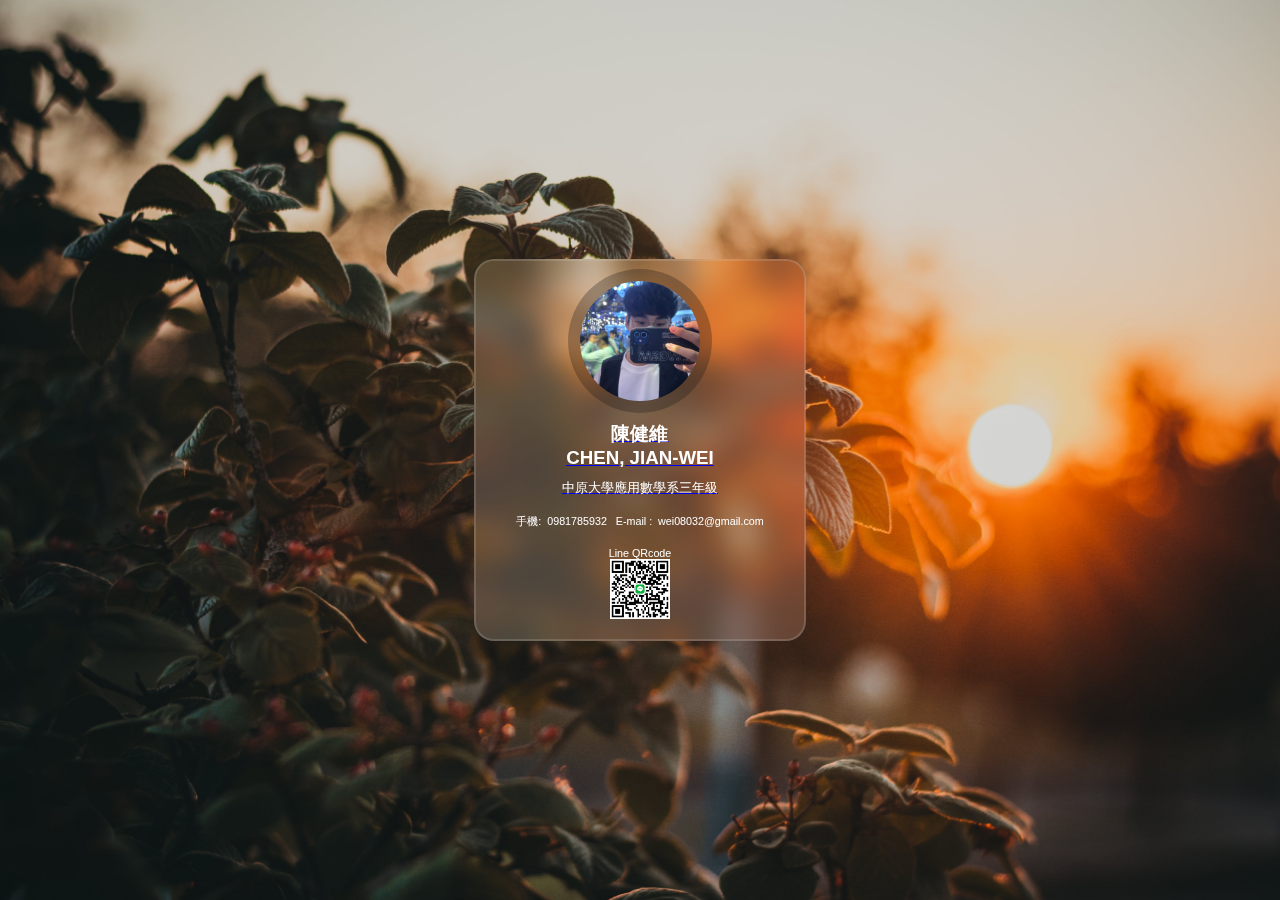
<file: index.html>
<!DOCTYPE html>
<html lang="en">

<head>
  <meta charset="UTF-8">
  <title>陳健維的個人名片</title>
  <link rel="stylesheet" href="個人名片(CSS).css">
</head>

<body background="bg個人名片.jpg" >
  <div class="profile-card" >
    <div class="profile-img">
      <a href="影片介紹.html" target="_blank"><img src="大頭照.jpg"></a>  
    </div>
    <div class="profile-content">
        <a href="個人簡介.html" target="_blank"><h3>陳健維 <br> CHEN, JIAN-WEI</h3></a>
      <a href="https://mathwww.cycu.edu.tw/" target="_blank"><h5>中原大學應用數學系三年級</h5></a> <br>
    </div>
    <div class="connection">
      
        <h6> 
        手機:&nbsp 0981785932
        &nbsp E-mail :&nbsp wei08032@gmail.com 
        </h6>
    
    </div>
    <div class="line">
      <br>
      <h6>Line QRcode</h6>
      <a href="https://line.me/ti/p/DobS507SJX"><img src="line id.jpg"></a> 
    </div>
  </div>
 
 
</body>

</html>
</file>
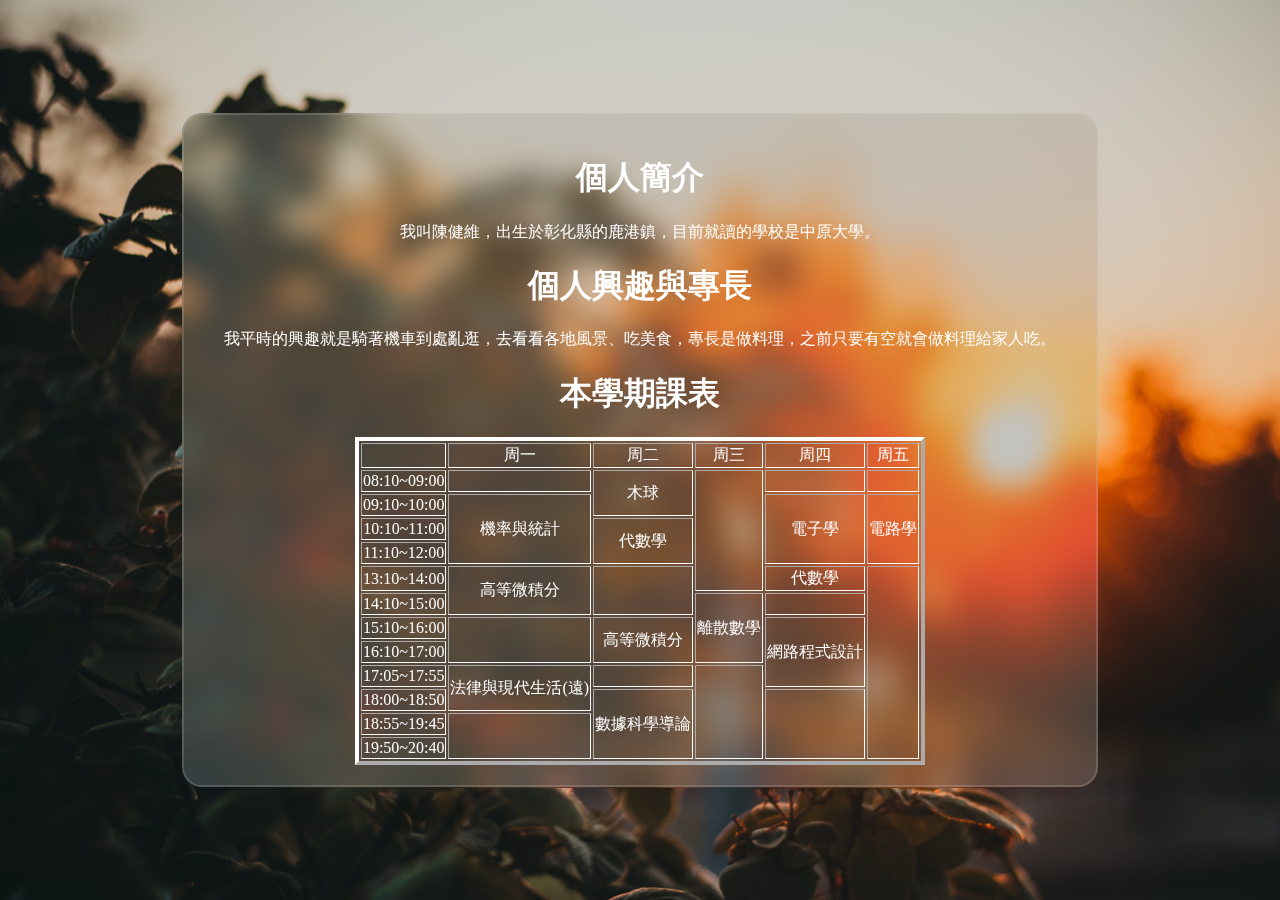
<file: 個人簡介.html>
<!DOCTYPE html>
<html>
    <head>
        <meta charset="UTF-8"></meta>
        <title>個人簡介</title>
        <link rel="stylesheet" href="個人簡介(CSS).css">
    </head>

    <body  background="bg個人名片.jpg">
      

   <div class="profile-card" >
    <div class="個人簡介">
        <h1>個人簡介</h1>
       <p>
        我叫陳健維，出生於彰化縣的鹿港鎮，目前就讀的學校是中原大學。
       </p>
       <h1>個人興趣與專長</h1>
       <P>
        我平時的興趣就是騎著機車到處亂逛，去看看各地風景、吃美食，專長是做料理，之前只要有空就會做料理給家人吃。
       </P>
       <h1>本學期課表</h1>
       <table border="4">
        <tr><td></td> <td>周一</td> <td>周二</td> <td>周三</td> <td>周四</td> <td>周五</td></tr>
        <tr><td>08:10~09:00</td> <td></td> <td rowspan="2" >木球</td><td rowspan="5" ></td> <td></td> <td></td>   </tr>
        <tr><td>09:10~10:00</td> <td rowspan="3" >機率與統計</td><td rowspan="3" >電子學</td><td rowspan="3" >電路學</td>
        <tr><td>10:10~11:00</td> <td rowspan="2" >代數學</td> </tr>  
        <tr><td>11:10~12:00</td></tr>
        <tr><td>13:10~14:00</td> <td rowspan="2" >高等微積分</td> <td rowspan="2"></td><td  >代數學</td><td rowspan="8"></td></tr>
        <tr><td>14:10~15:00</td> <td rowspan="3" >離散數學</td>  <td></td> </tr>
        <tr><td>15:10~16:00</td> <td rowspan="2"></td> <td rowspan="2" >高等微積分</td>  <td rowspan="3" >網路程式設計</td></tr>
        <tr><td>16:10~17:00</td> </tr>
        <tr><td>17:05~17:55</td> <td rowspan="2" >法律與現代生活(遠)</td> <td rowspan="1"></td>   <td rowspan="4"></td> </tr>
        <tr><td>18:00~18:50</td> <td rowspan="3" >數據科學導論</td>  <td rowspan="3" ></td> </tr>
        <tr><td>18:55~19:45</td> <td rowspan="2"></td> </tr>
        <tr><td>19:50~20:40</td> </tr>
        </table>
    </div>

    
  

    
    
     


    </body>
</html>
</file>
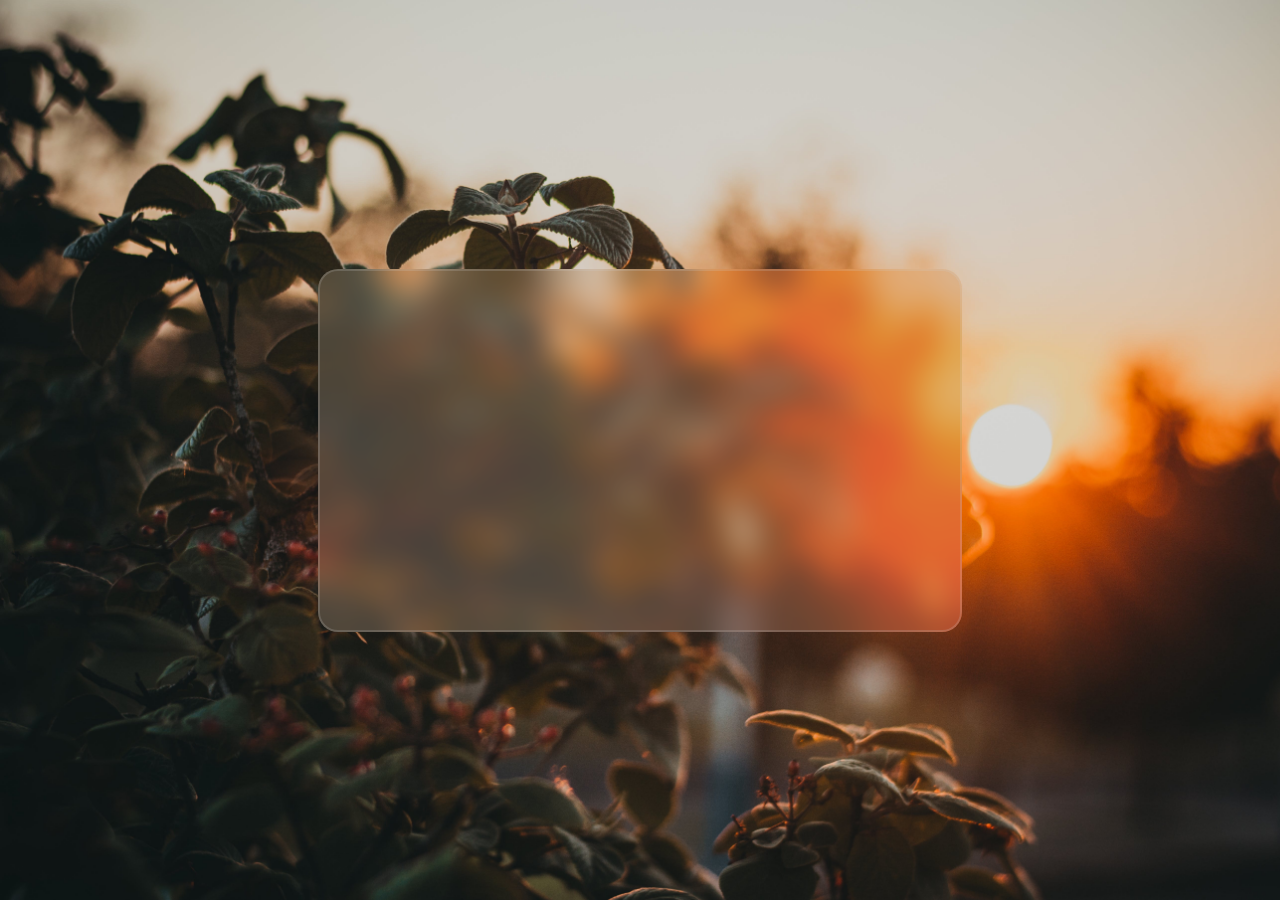
<file: 影片介紹.html>
<!DOCTYPE html>
<html lang="en">

<head>
  <meta charset="UTF-8">
  <title>影片介紹</title>
  <link rel="stylesheet" href="個人簡介(CSS).css">
</head>

<body background="bg個人名片.jpg" >
  <div class="profile-card" >
    <div class="profile-img">
        <iframe width="560" height="315" src="https://www.youtube.com/embed/nZ-7O80DFMQ?si=w8BxOZ1YMqku6URC" title="YouTube video player" frameborder="0" allow="accelerometer; autoplay; clipboard-write; encrypted-media; gyroscope; picture-in-picture; web-share" allowfullscreen></iframe>
    </div>

  </div>
 
 
</body>

</html>
</file>
<file: 個人名片(CSS).css>
body{
    min-height: 100vh;
    margin: 0px;
    position: relative;
    display: flex;
    justify-content: center;
    align-items: center;
    background-size: cover;
  }
  

  
  .profile-card{
    padding: 20px 40px;
    border-radius: 20px;
    backdrop-filter: saturate(200%) blur(15px);
    -webkit-backdrop-filter: saturate(200%) blur(15px);
      background: rgba(155, 155, 155,.3);
    border: 2px solid rgba(204, 204, 204,.2);
  }
  
  .profile-img{
    transform: translateZ(30px);
  }
  
  .profile-img::before{
    content: '';
    position: absolute;
    top: 0;
    left: 50%;
    transform: translateX(-50%) scale(1.2);
    height: 100%;
    background: rgb(28 28 28 / 30%);
    border-radius: 50%;
    aspect-ratio: 1 / 1;
    z-index: -1;
    
  }
  
  .profile-img img{
    border-radius: 50%;
    width: 120px;
    display: block;
    margin: auto;
  }
  
  .profile-content{
    text-align: center;
  }
  
  .profile-content h3,
  .profile-content h5{
    color:#fff;
    font-family: 'Inter', arial;
    margin: 0;
  }
  
  .profile-content h3{
    margin-top: 20px;
    margin-bottom: 10px;
  }
  
  .profile-content h5{
    font-weight: 400;
  }

  .connection h6{
    text-align: left;
    color:#fff;
    font-family: 'Inter', arial;
    margin: 0;
    font-weight: 200;
  }

  .line h6{
    text-align: center;
    color:#fff;
    font-family: 'Inter', arial;
    margin: 0;
    font-weight: 200;
  }

  .line img{
    width: 60px;
    display: block;
    margin: auto;
  }
</file>
<file: 個人簡介(CSS).css>
body{
  min-height: 100vh;
  margin: 0px;
  position: relative;
  display: flex;
  justify-content: center;
  align-items: center;
  background-size: cover;
}

.profile-card{
  padding: 20px 40px;
  border-radius: 20px;
  backdrop-filter: saturate(200%) blur(15px);
  -webkit-backdrop-filter: saturate(200%) blur(15px);
    background: rgba(155, 155, 155,.3);
  border: 2px solid rgba(204, 204, 204,.2);
}

.個人簡介 p{
  color: #fff;
  text-align: center;
}

.個人簡介 h1{
  color: #fff;
  text-align: center;
}

.個人簡介 img{
  height: 160px;
  width: 120px;
  display: block;
  margin: auto;
}

.個人簡介 table{
  color: #fff;
  border-color: #fff;
  text-align: center;
  margin-left: auto;
  margin-right: auto;
}
</file>
